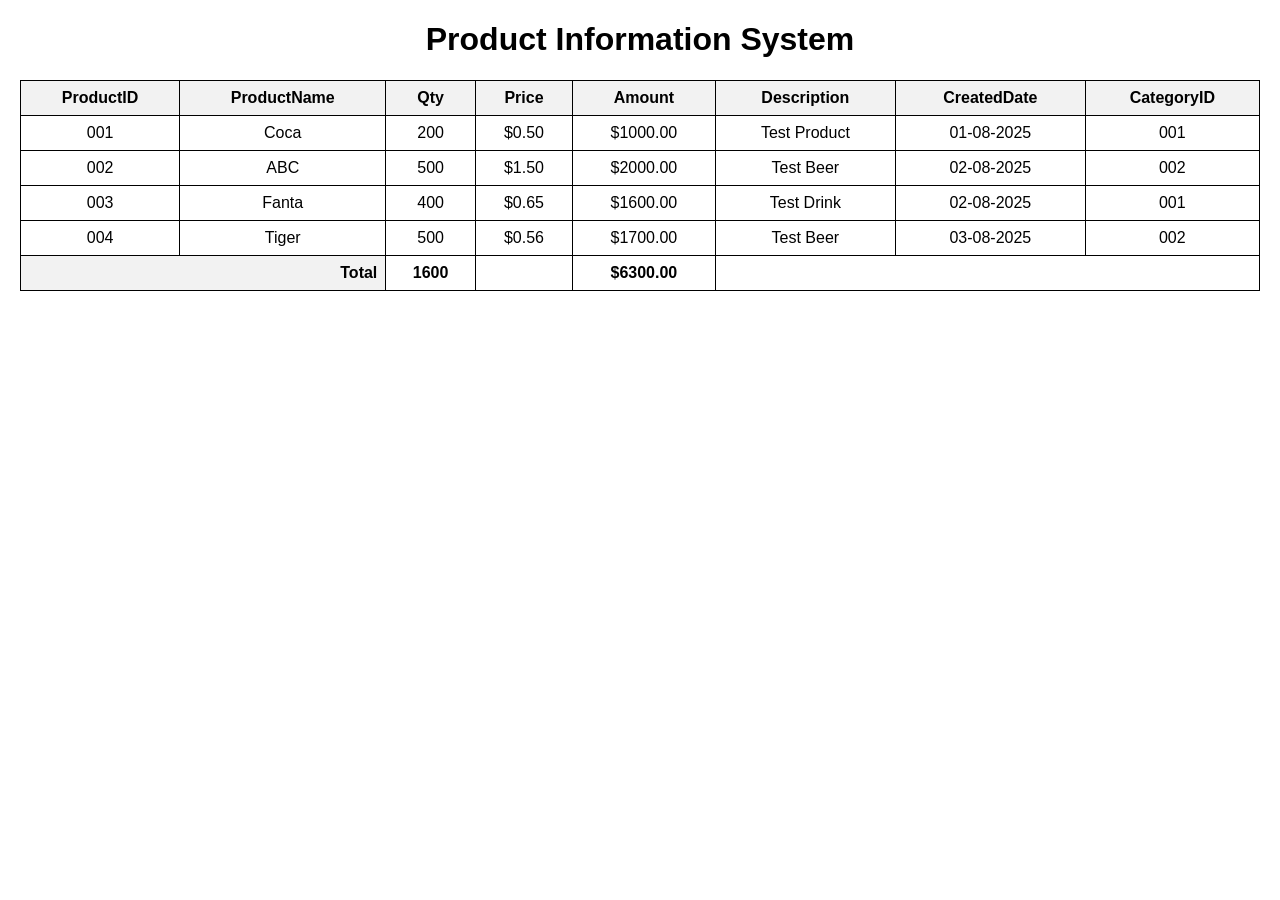
<file: s2y2/final/2025-08-01/index.html>
<!DOCTYPE html>
<html lang="en">
<head>
    <meta charset="UTF-8">
    <meta name="viewport" content="width=device-width, initial-scale=1.0">
    <title>Product Information System</title>
    <style>
        body {
            font-family: Arial, sans-serif;
            margin: 20px;
        }
        h1 {
            text-align: center;
        }
        table {
            width: 100%;
            border-collapse: collapse;
            margin: 20px 0;
        }
        th, td {
            border: 1px solid black;
            padding: 8px;
            text-align: center;
        }
        th {
            background-color: #f2f2f2;
            font-weight: bold;
        }
    </style>
</head>
<body>
    <h1>Product Information System</h1>
    <table>
        <thead>
            <tr>
                <th>ProductID</th>
                <th>ProductName</th>
                <th>Qty</th>
                <th>Price</th>
                <th>Amount</th>
                <th>Description</th>
                <th>CreatedDate</th>
                <th>CategoryID</th>
            </tr>
        </thead>
        <tbody>
            <tr>
                <td>001</td>
                <td>Coca</td>
                <td>200</td>
                <td>$0.50</td>
                <td>$1000.00</td>
                <td>Test Product</td>
                <td>01-08-2025</td>
                <td>001</td>
            </tr>
            <tr>
                <td>002</td>
                <td>ABC</td>
                <td>500</td>
                <td>$1.50</td>
                <td>$2000.00</td>
                <td>Test Beer</td>
                <td>02-08-2025</td>
                <td>002</td>
            </tr>
            <tr>
                <td>003</td>
                <td>Fanta</td>
                <td>400</td>
                <td>$0.65</td>
                <td>$1600.00</td>
                <td>Test Drink</td>
                <td>02-08-2025</td>
                <td>001</td>
            </tr>
            <tr>
                <td>004</td>
                <td>Tiger</td>
                <td>500</td>
                <td>$0.56</td>
                <td>$1700.00</td>
                <td>Test Beer</td>
                <td>03-08-2025</td>
                <td>002</td>
            </tr>
        </tbody>
        <tfoot>
            <tr>
                <th colspan="2" style="text-align:right; font-weight:bold;">Total</th>
                <td style="text-align:center; font-weight:bold;">1600</td>
                <td></td>
                <td style="text-align:center; font-weight:bold;">$6300.00</td>
                <td colspan="3"></td>
            </tr>
        </tfoot>
    </table>
</body>
</html>
</file>
